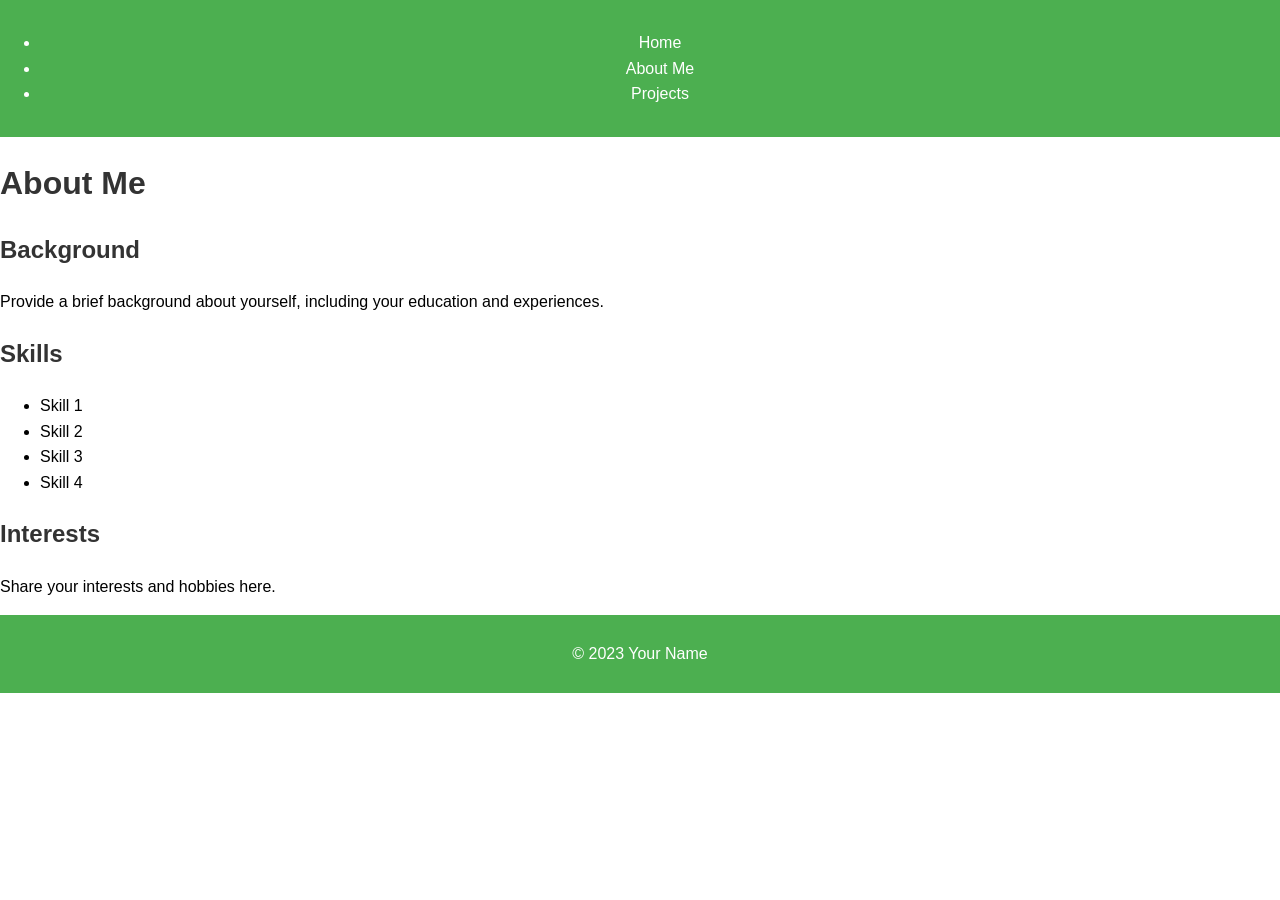
<file: about.html>
<!DOCTYPE html>
<html lang="en">
<head>
    <meta charset="UTF-8">
    <meta name="viewport" content="width=device-width, initial-scale=1.0">
    <link rel="stylesheet" href="css/styles.css">
    <title>About Me</title>
</head>
<body>
    <header>
        <nav>
            <ul>
                <li><a href="index.html">Home</a></li>
                <li><a href="about.html">About Me</a></li>
                <li><a href="projects.html">Projects</a></li>
            </ul>
        </nav>
    </header>
    <main>
        <h1>About Me</h1>
        <section>
            <h2>Background</h2>
            <p>Provide a brief background about yourself, including your education and experiences.</p>
        </section>
        <section>
            <h2>Skills</h2>
            <ul>
                <li>Skill 1</li>
                <li>Skill 2</li>
                <li>Skill 3</li>
                <li>Skill 4</li>
            </ul>
        </section>
        <section>
            <h2>Interests</h2>
            <p>Share your interests and hobbies here.</p>
        </section>
    </main>
    <footer>
        <p>&copy; 2023 Your Name</p>
    </footer>
</body>
</html>
</file>
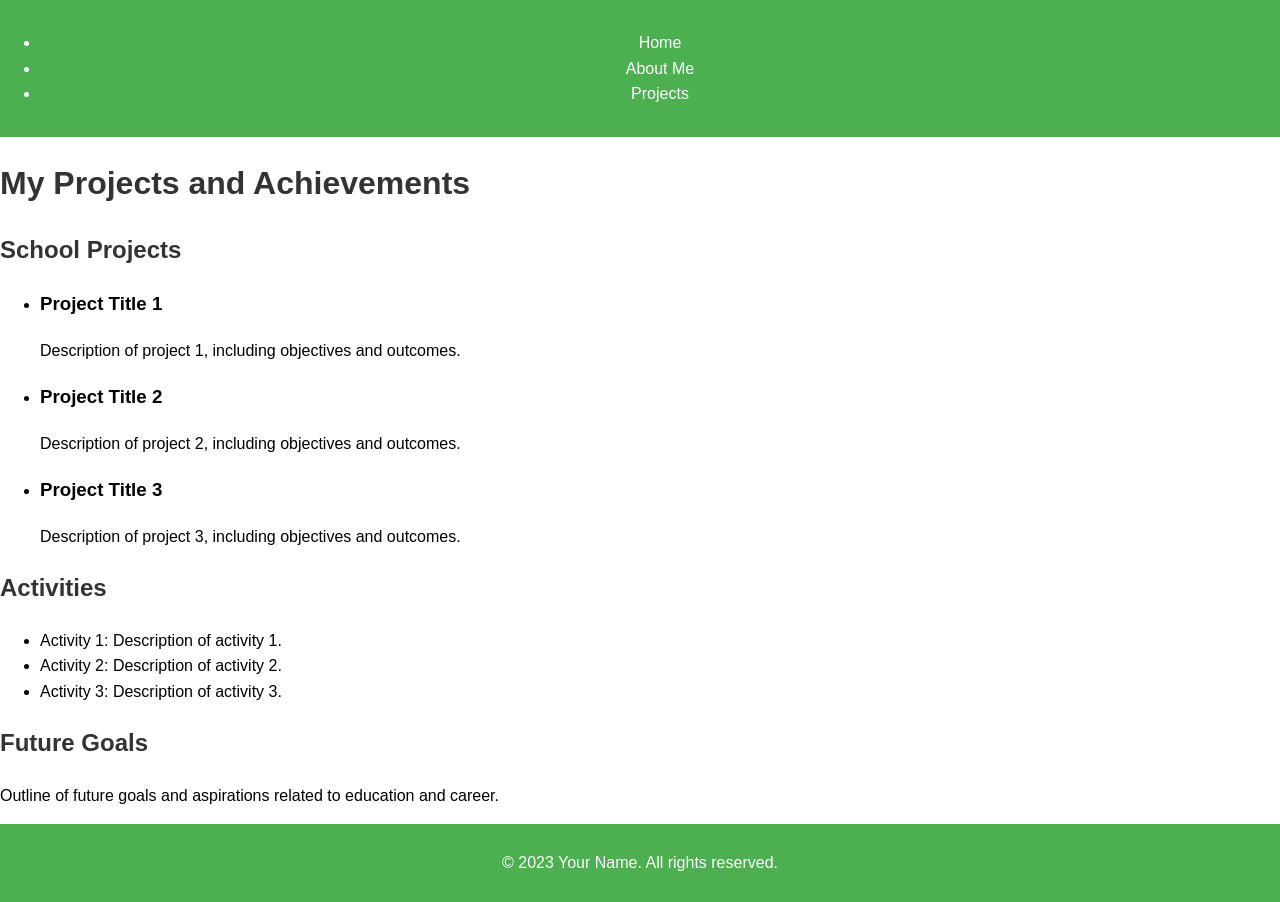
<file: projects.html>
<!DOCTYPE html>
<html lang="en">
<head>
    <meta charset="UTF-8">
    <meta name="viewport" content="width=device-width, initial-scale=1.0">
    <link rel="stylesheet" href="css/styles.css">
    <title>Projects and Achievements</title>
</head>
<body>
    <header>
        <nav>
            <ul>
                <li><a href="index.html">Home</a></li>
                <li><a href="about.html">About Me</a></li>
                <li><a href="projects.html">Projects</a></li>
            </ul>
        </nav>
    </header>
    <main>
        <h1>My Projects and Achievements</h1>
        <section>
            <h2>School Projects</h2>
            <ul>
                <li>
                    <h3>Project Title 1</h3>
                    <p>Description of project 1, including objectives and outcomes.</p>
                </li>
                <li>
                    <h3>Project Title 2</h3>
                    <p>Description of project 2, including objectives and outcomes.</p>
                </li>
                <li>
                    <h3>Project Title 3</h3>
                    <p>Description of project 3, including objectives and outcomes.</p>
                </li>
            </ul>
        </section>
        <section>
            <h2>Activities</h2>
            <ul>
                <li>Activity 1: Description of activity 1.</li>
                <li>Activity 2: Description of activity 2.</li>
                <li>Activity 3: Description of activity 3.</li>
            </ul>
        </section>
        <section>
            <h2>Future Goals</h2>
            <p>Outline of future goals and aspirations related to education and career.</p>
        </section>
    </main>
    <footer>
        <p>&copy; 2023 Your Name. All rights reserved.</p>
    </footer>
</body>
</html>
</file>
<file: css/styles.css>
body {
    font-family: Arial, sans-serif;
    margin: 0;
    padding: 0;
    line-height: 1.6;
}

header {
    background: #4CAF50;
    color: white;
    padding: 10px 0;
    text-align: center;
}

nav {
    margin: 20px 0;
}

nav a {
    margin: 0 15px;
    color: white;
    text-decoration: none;
}

nav a:hover {
    text-decoration: underline;
}

.container {
    width: 80%;
    margin: auto;
    overflow: hidden;
}

.profile-img {
    width: 150px;
    border-radius: 50%;
}

h1, h2 {
    color: #333;
}

.about, .projects {
    margin: 20px 0;
}

footer {
    text-align: center;
    padding: 10px 0;
    background: #4CAF50;
    color: white;
    position: relative;
    bottom: 0;
    width: 100%;
}

@media (max-width: 600px) {
    .container {
        width: 95%;
    }

    nav a {
        display: block;
        margin: 10px 0;
    }
}
</file>
